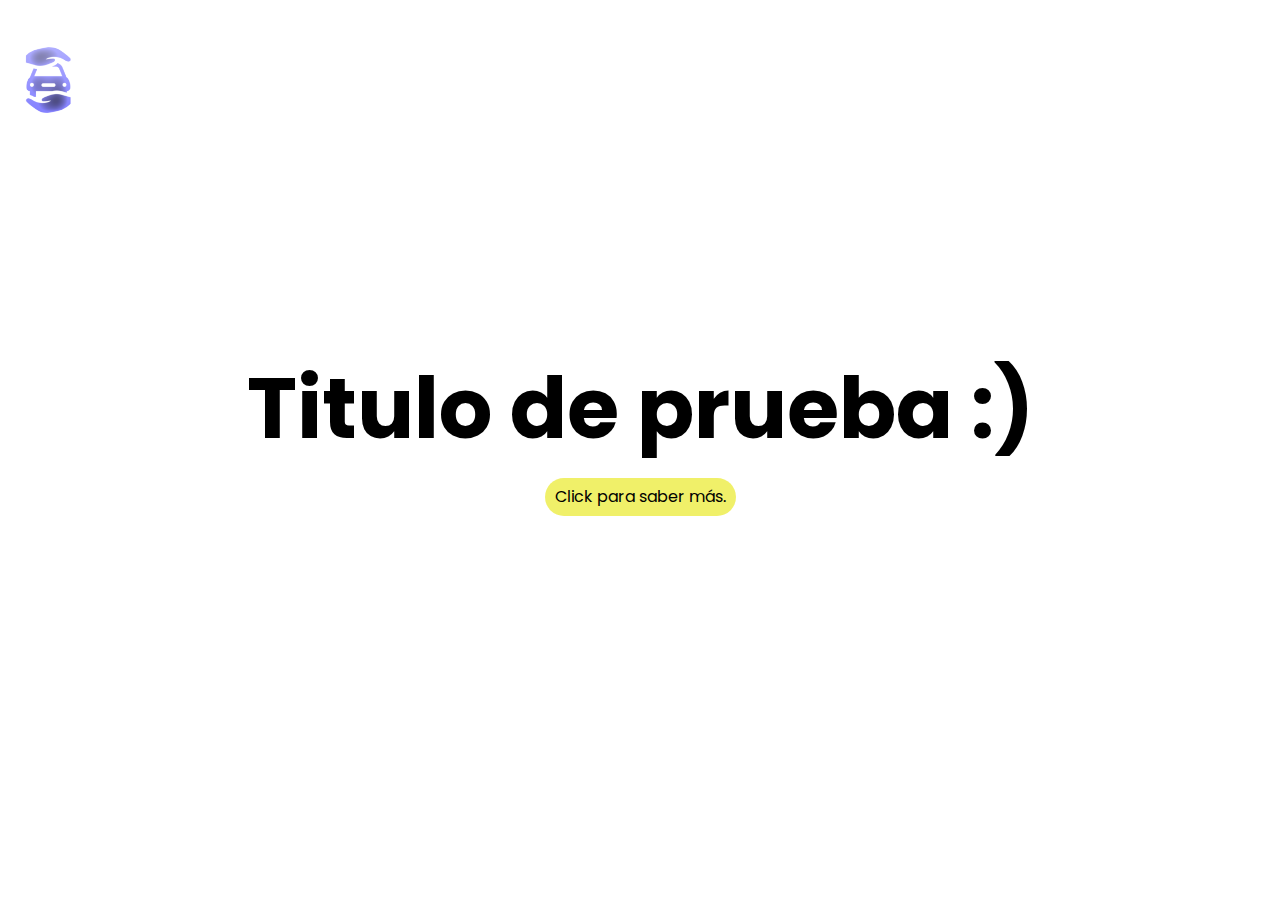
<file: index.html>
<!DOCTYPE html>
<html lang="es-AR">
<head>
    <meta charset="UTF-8">
    <meta name="viewport" content="width=device-width, initial-scale=1.0">
    <title>prueba - una pagina simple</title>
    <meta name="Robots" content="noindex, nofollow">
    <meta name="Author" content="Máximo Milessi">
    <meta name="Description" content="Esta es una simple pagina de prueba :)">
    <meta name="Keywords" content="Prueba, pagina, pagina de prueba, maximo, maximo milessi, paginas, pruebas, simple">
    <link rel="icon" href="icono.ico">
    <link rel="preconnect" href="https://fonts.gstatic.com">
    <link href="https://fonts.googleapis.com/css2?family=Poppins&display=swap" rel="stylesheet">
    <link rel="stylesheet" href="css/normalize.css">
    <link rel="stylesheet" href="css/index.css">

</head>
<body>
    <div class="container">
        <nav>
            <img src="css/images/am-seguros-logo-2.png">
        </nav>
        <h1>Titulo de prueba :)</h1>
        <div class="button-container">
            <a href="mas.html"><button>Click para saber más.</button></a>
        </div>
    </div>

</body>
</html>
</file>
<file: css/index.css>
* {
    margin: 0;
    padding: 0;
}
body {
    background-image: url(https://image.freepik.com/foto-gratis/desenfoque-fondo-oficina-moderna_36268-1.jpg);
    background-repeat: no-repeat;
    background-size: cover;
    animation-duration: 10s;
    animation-name: cuerpo;
    animation-iteration-count: infinite;
    animation-direction: alternate;
}
.container {
    padding-bottom: 50vh;
}
.container h1 {
    text-align: center;
    margin-top:40vh;
    padding: 0;
    font-size: 85px;
    font-family:'Poppins', sans-serif ;
    color: rgb(0, 0, 0);
    transition: .5s;
    overflow: hidden;
}
.container h1:hover {
    color: #bbb;
    transition: .5s;
}
.button-container {
    text-align: center;
    margin:20px;
}
.button-container a button {
    font-family:'Poppins', sans-serif;
    padding: 10px;
    background: rgba(233, 233, 41, .7);
    color: rgb(0, 0, 0);
    border-radius: 20px;
    border: none;
    transition: 0.5s;
}
.button-container a button:hover {
    background:rgb(255, 255, 107) ;
    transition: 0.5s;
}
.button-container a button:active {
    background: rgb(255, 255, 0);
    transition: 0s;
}
.container nav img {
    border: 2px solid rgb(255, 255, 255);
    border-radius: 50%;
    width: 70px;
    position: absolute;
    top: 5%;
    left: 1%;
}
@keyframes cuerpo {
    50% {background-image: url(https://img.freepik.com/foto-gratis/blur-hospital-clinica-interior_1203-8624.jpg?size=626&ext=jpg);}

}
@media screen and (max-width:470px) {
    .container h1 {
        font-size: 70px;
        animation: none;
        margin-top: 38vh;
    }
    .container nav img {
        top: 2%;
        width:50px;
    }
    .button-container a button {
        padding: 20px;
    }
}
@media screen and (min-width:1200px) {
    .container {
        padding-bottom: 30vh;
    }
}
</file>
